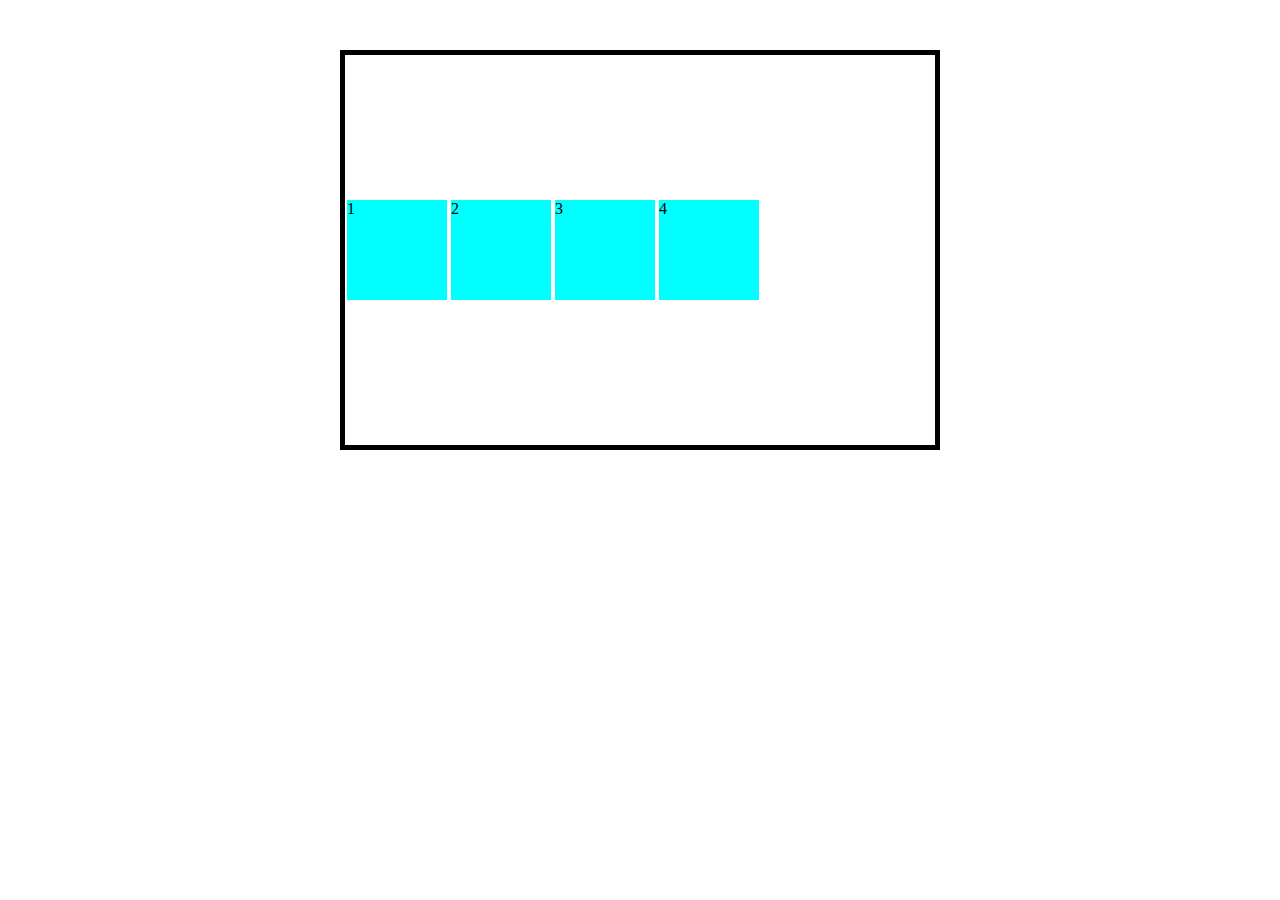
<file: index.html>
<!DOCTYPE html>
<html lang="en">

<head>
    <meta charset="UTF-8">
    <meta http-equiv="X-UA-Compatible" content="IE=edge">
    <meta name="viewport" content="width=device-width, initial-scale=1.0">
    <title>Flexbox</title>
    <link rel="stylesheet" href="style.css">
</head>

<body>
    <div class="container">
        <div class="satu">1</div>
        <div class="dua">2</div>
        <div class="tiga">3</div>
        <div class="empat">4</div>
    </div>

</body>

</html>
</file>
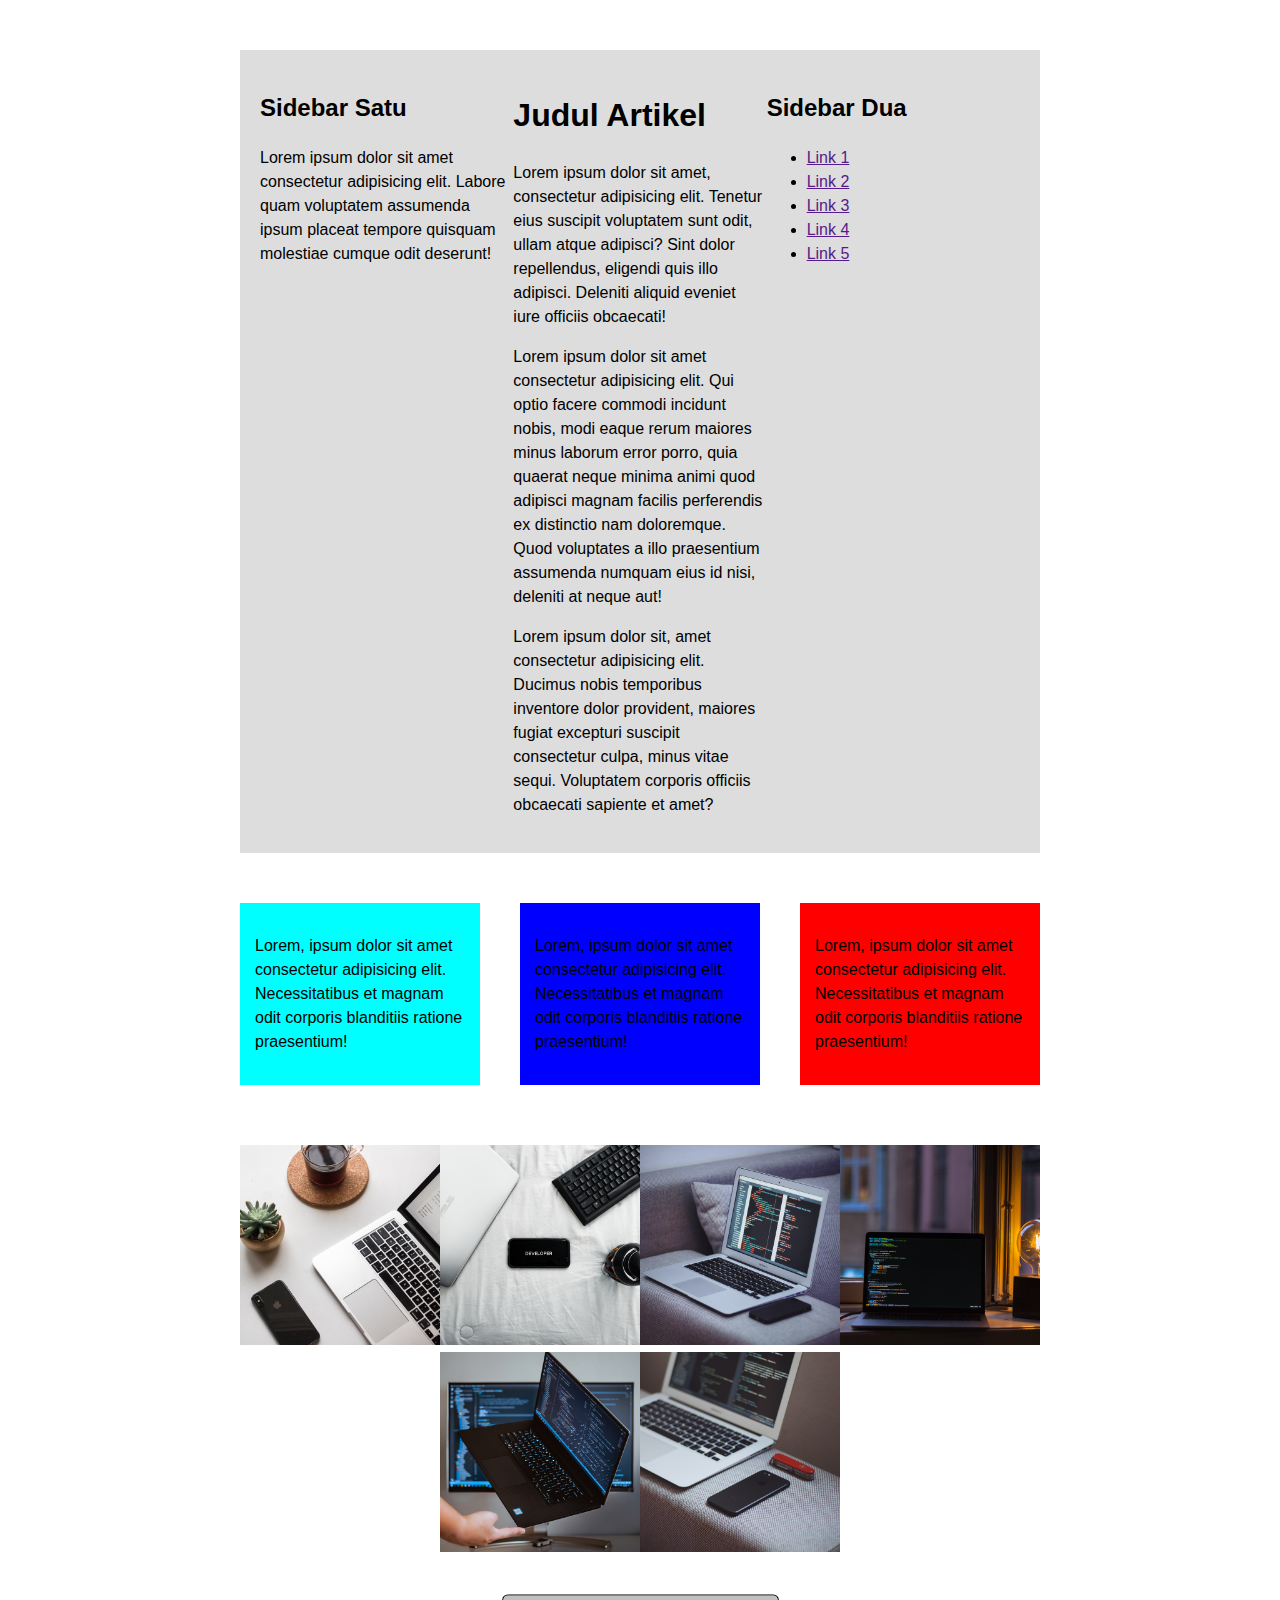
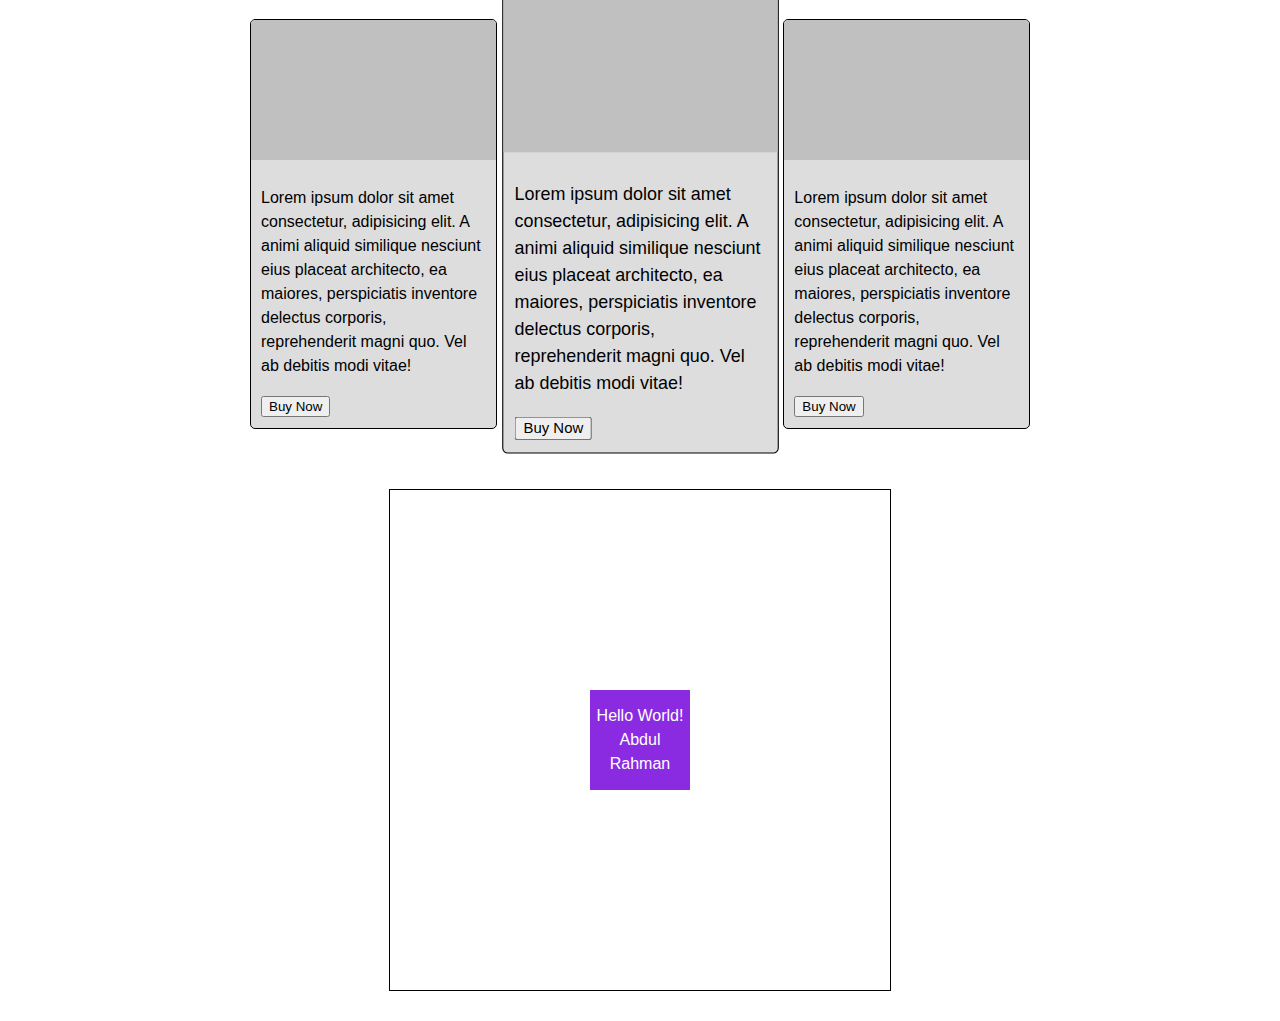
<file: latihan.html>
<!DOCTYPE html>
<html lang="en">

<head>
    <meta charset="UTF-8">
    <meta http-equiv="X-UA-Compatible" content="IE=edge">
    <meta name="viewport" content="width=device-width, initial-scale=1.0">
    <title>Latihan Flexbox</title>
    <link rel="stylesheet" href="latihan.css">
</head>

<body>
    <!-- Latihan Satu -->
    <div class="container-satu">
        <div class="kolom-utama">
            <h1>Judul Artikel</h1>
            <p>Lorem ipsum dolor sit amet, consectetur adipisicing elit. Tenetur eius suscipit voluptatem sunt odit,
                ullam atque adipisci? Sint dolor repellendus, eligendi quis illo adipisci. Deleniti aliquid eveniet iure
                officiis obcaecati!</p>
            <p>Lorem ipsum dolor sit amet consectetur adipisicing elit. Qui optio facere commodi incidunt nobis, modi
                eaque rerum maiores minus laborum error porro, quia quaerat neque minima animi quod adipisci magnam
                facilis perferendis ex distinctio nam doloremque. Quod voluptates a illo praesentium assumenda numquam
                eius id nisi, deleniti at neque aut!</p>
            <p>Lorem ipsum dolor sit, amet consectetur adipisicing elit. Ducimus nobis temporibus inventore dolor
                provident, maiores fugiat excepturi suscipit consectetur culpa, minus vitae sequi. Voluptatem corporis
                officiis obcaecati sapiente et amet?</p>
        </div>
        <div class="sidebar-satu">
            <h2>Sidebar Dua</h2>
            <ul>
                <li><a href="">Link 1</a></li>
                <li><a href="">Link 2</a></li>
                <li><a href="">Link 3</a></li>
                <li><a href="">Link 4</a></li>
                <li><a href="">Link 5</a></li>
            </ul>
        </div>
        <div class="sidebar-dua">
            <h2>Sidebar Satu</h2>
            <p>
                Lorem ipsum dolor sit amet consectetur adipisicing elit. Labore quam voluptatem assumenda ipsum placeat
                tempore quisquam molestiae cumque odit deserunt!
            </p>
        </div>
    </div>
    <!-- Akhir Latihan Satu -->

    <!--Latihan dua - Service-->
    <div class="container-dua">
        <div class="service satu">
            <p>Lorem, ipsum dolor sit amet consectetur adipisicing elit. Necessitatibus et magnam odit corporis
                blanditiis ratione praesentium!</p>
        </div>
        <div class="service dua">
            <p>Lorem, ipsum dolor sit amet consectetur adipisicing elit. Necessitatibus et magnam odit corporis
                blanditiis ratione praesentium!</p>
        </div>
        <div class="service tiga">
            <p>Lorem, ipsum dolor sit amet consectetur adipisicing elit. Necessitatibus et magnam odit corporis
                blanditiis ratione praesentium!</p>
        </div>
    </div>
    <!-- Akhir Latihan dua - Service-->

    <!--Latihan Tiga - Gallery-->

    <div class="container-tiga">
        <div class="galeri">
            <img src="img/1.jpg" alt="">
        </div>
        <div class="galeri">
            <img src="img/2.jpg" alt="">
        </div>
        <div class="galeri">
            <img src="img/3.jpg" alt="">
        </div>
        <div class="galeri">
            <img src="img/4.jpg" alt="">
        </div>
        <div class="galeri">
            <img src="img/5.jpg" alt="">
        </div>
        <div class="galeri">
            <img src="img/6.jpg" alt="">
        </div>
    </div>
    <!--Akhir Latihan Tiga - Gallery-->

    <!--Latihan Empat - Card-->
    <div class="container-empat">
        <div class="card">
            <div class="header"></div>
            <div class="content">
                <p>Lorem ipsum dolor sit amet consectetur, adipisicing elit. A animi aliquid similique nesciunt eius
                    placeat
                    architecto, ea maiores, perspiciatis inventore delectus corporis, reprehenderit magni quo. Vel ab
                    debitis modi vitae!
                </p>
                <button>Buy Now</button>
            </div>
        </div>
        <div class="card besar">
            <div class="header"></div>
            <div class="content">
                <p>Lorem ipsum dolor sit amet consectetur, adipisicing elit. A animi aliquid similique nesciunt eius
                    placeat
                    architecto, ea maiores, perspiciatis inventore delectus corporis, reprehenderit magni quo. Vel ab
                    debitis modi vitae!
                </p>
                <button>Buy Now</button>
            </div>
        </div>
        <div class="card">
            <div class="header"></div>
            <div class="content">
                <p>Lorem ipsum dolor sit amet consectetur, adipisicing elit. A animi aliquid similique nesciunt eius
                    placeat
                    architecto, ea maiores, perspiciatis inventore delectus corporis, reprehenderit magni quo. Vel ab
                    debitis modi vitae!
                </p>
                <button>Buy Now</button>
            </div>
        </div>
    </div>
    <!--Akhir Latihan Empat - Card-->

    <!--Latihan Lima - Kotak-->

    <div class="container-lima">
        <div class="kotak">
            <span>Hello World! Abdul Rahman</span>
        </div>
    </div>

    <!-- Akhir Latihan Lima - Kotak-->
</body>

</html>
</file>
<file: style.css>
.container {
    width: 600px;
    height: 400px;
    box-sizing: border-box;
    border: 5px solid black;
    margin: 50px auto;
    display: flex;
    /* flex-direction: row; */
    /* flex-wrap: wrap; */
    /* justify-content: center; */
    align-items: center;
}

.container div {
    background-color: aqua;
    width: 100px;
    height: 100px;
    margin: 2px;
}
</file>
<file: latihan.css>
html,
body {
    margin: 0;
    padding: 0;
}

body {
    line-height: 1.5;
    font-family: Arial, Helvetica, sans-serif;
}

/* Latihan Satu */
.container-satu {
    max-width: 800px;
    margin: 50px auto;
    background-color: #ddd;
    padding: 20px;
    display: flex;
    box-sizing: border-box;
}

.kolom-utama {
    order: 2;
    flex: 1;
}

.sidebar-dua {
    order: 1;
    flex: 1;
}

.sidebar-satu {
    order: 3;
    flex: 1;
}

/* Latihan Satu */

/* Latihan Dua */

.container-dua {
    max-width: 800px;
    margin: 50px auto;

}

.service {
    margin-bottom: 10px;
    padding: 15px;
    box-sizing: border-box;
}

.service.satu {
    background-color: aqua;
}

.service.dua {
    background-color: blue;
}

.service.tiga {
    background-color: red;
}

/* latihan tiga */

.container-tiga {
    max-width: 800px;
    margin: 50px auto;
    display: flex;
    flex-wrap: wrap;
    justify-content: center;

}

.galeri {
    width: 50%;
}

.galeri img {
    width: 100%;
}

/* Latihan Empat */

.container-empat {
    max-width: 800px;
    margin: 50px auto;
}

.card {
    border: 1px solid black;
    background-color: #ddd;
    border-radius: 5px;
    box-sizing: border-box;
    overflow: hidden;
    margin: 10px;
    flex: 1;
}

.card .content {
    padding: 10px;
    box-sizing: border-box;
}

.card .header {

    height: 140px;
    background-color: rgb(192, 192, 192);
}


/* Latihan Lima */

.container-lima {
    width: 500px;
    height: 500px;
    border: 1px solid black;
    margin: 30px auto;
    display: flex;
}

.kotak {
    background-color: blueviolet;
    width: 100px;
    height: 100px;
    color: white;
    text-align: center;
    margin: auto;
    display: flex;
}

.kotak span {
    margin: auto;
}





/* Responsive */

@media screen and (min-width:600px) {
    .container-dua {
        display: flex;
        justify-content: space-between;

    }

    .service {
        width: 30%;

    }

    .galeri {
        width: 25%;
    }

    .container-empat {
        display: flex;
    }

    .card {
        margin-bottom: 10px;
    }

    .card.besar {
        transform: scale(1.12);
    }

}
</file>
